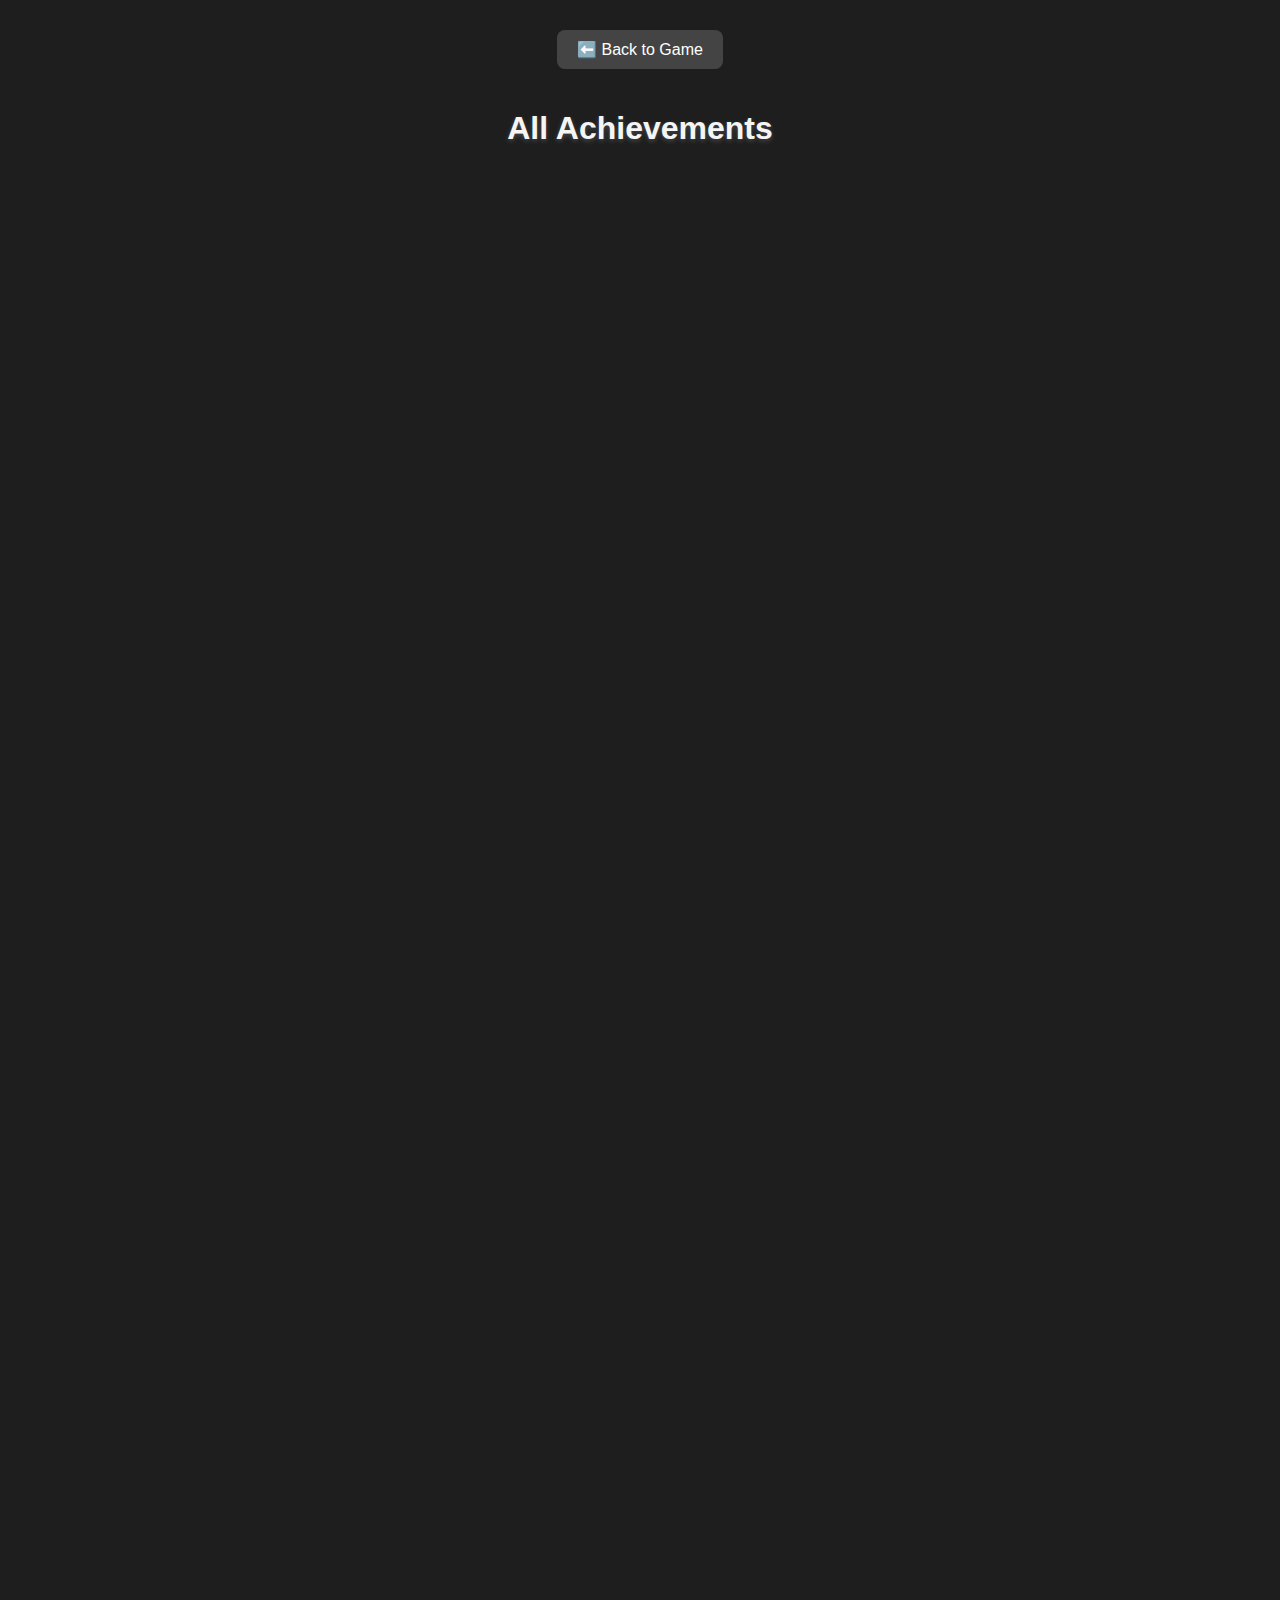
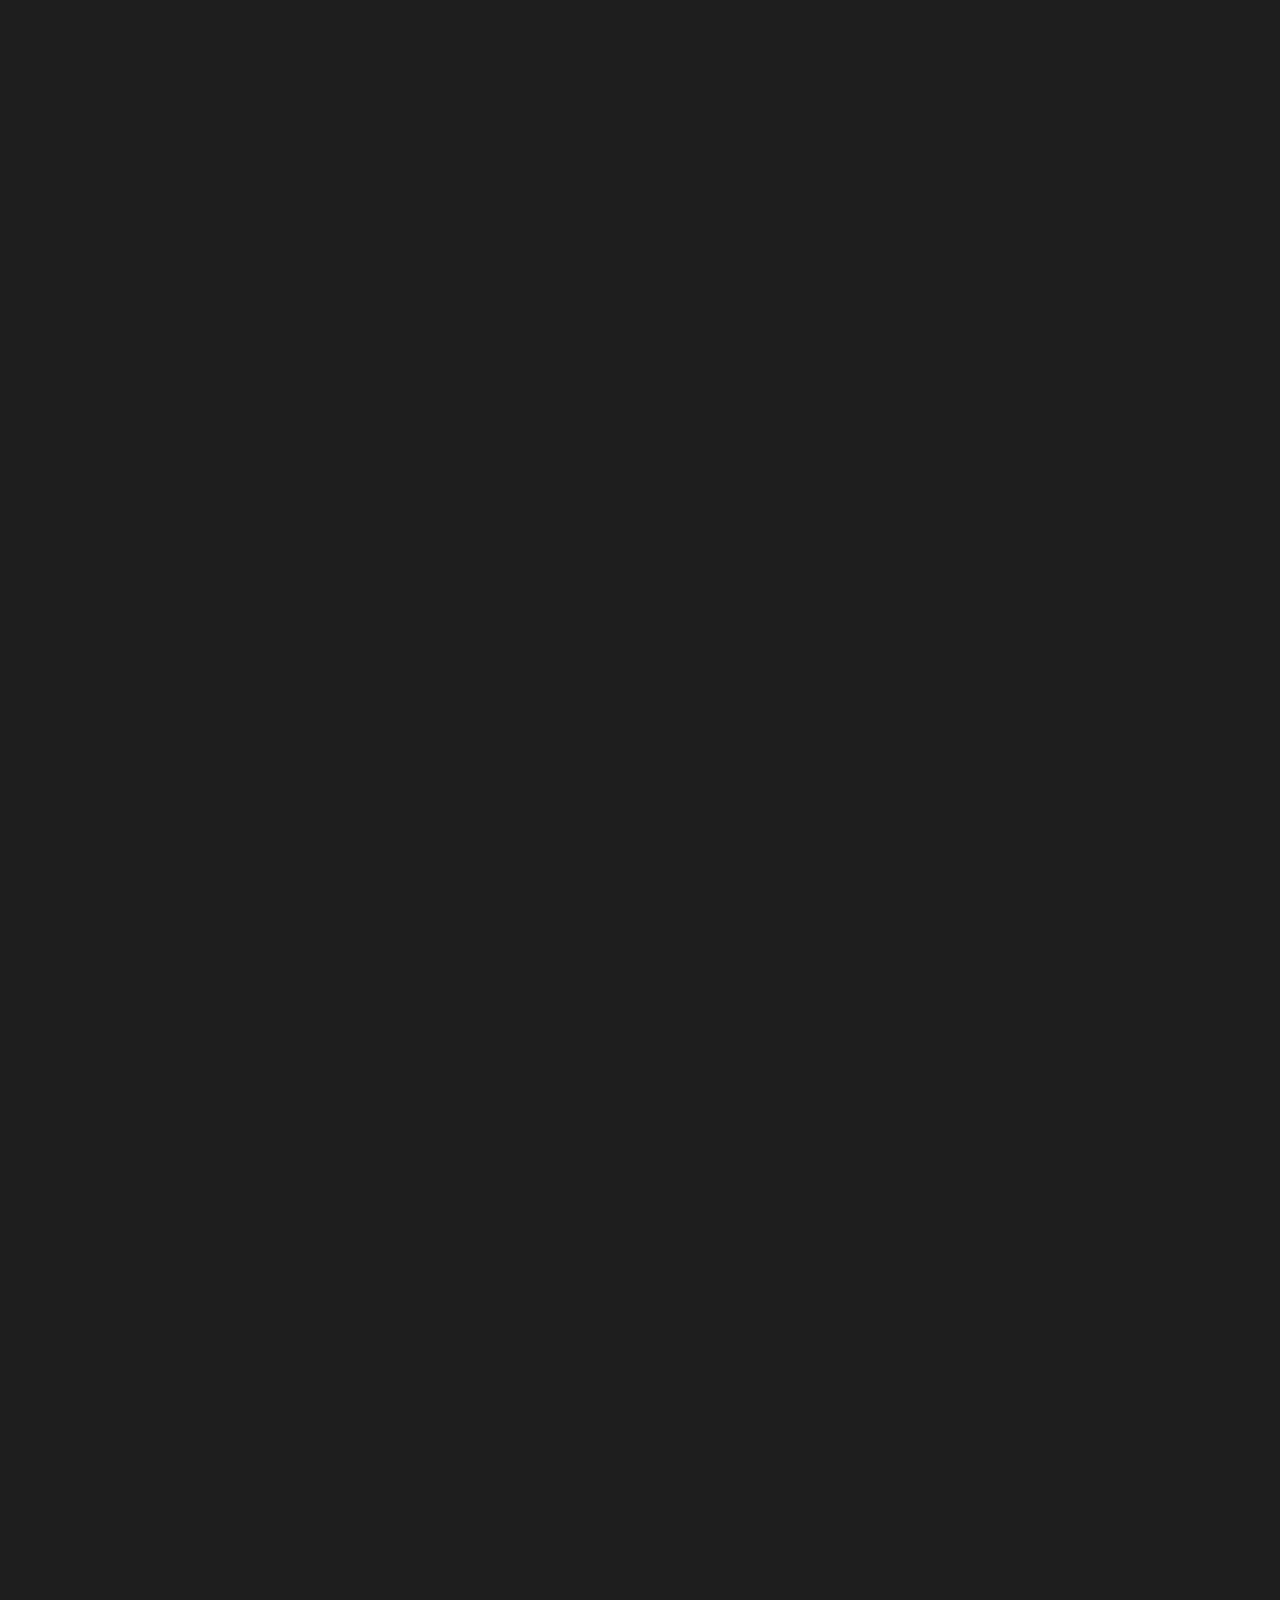
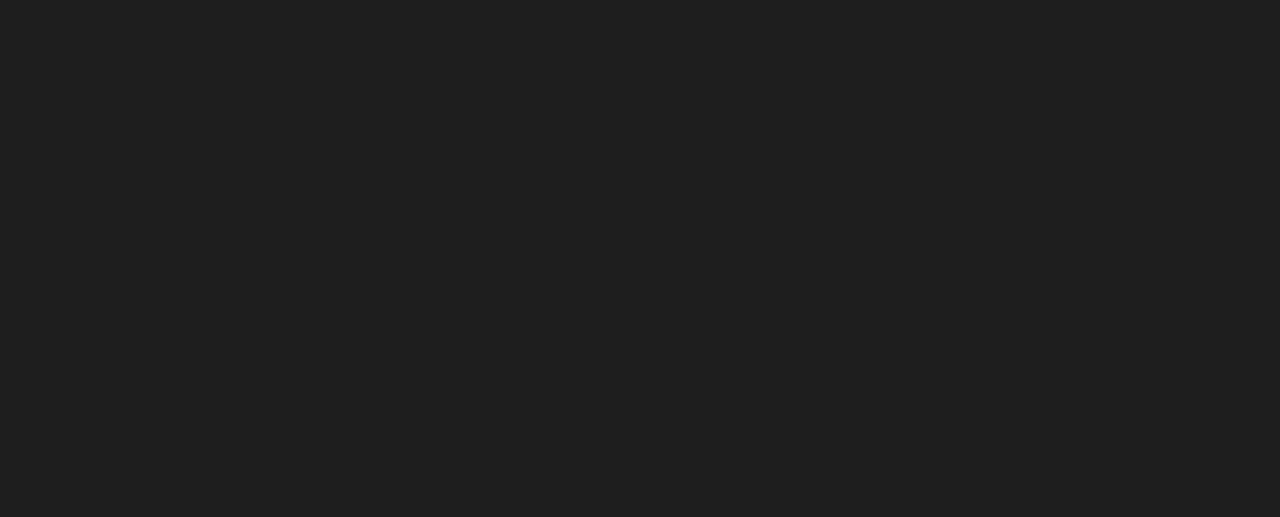
<file: sprayed-ma-house-main/achivement/achievements.html>
<!DOCTYPE html>
<html lang="en">
<head>
    <meta charset="UTF-8">
    <meta name="viewport" content="width=device-width, initial-scale=1.0">
    <title>Achievements</title>
    <link rel="stylesheet" href="achievements-page.css"> <!-- Link to your custom CSS -->
</head>
<body>
    <!-- Back Button -->
    <button id="back-button" onclick="window.history.back()">⬅️ Back to Game</button>

    <!-- Title -->
    <h1>All Achievements</h1>

    <!-- Achievement Container -->
    <div id="achievement-container"></div>

    <!-- Link to the achievements script -->
    <script src="achievements-page.js"></script>
</body>
</html>
</file>
<file: sprayed-ma-house-main/achivement/achievements-page.css>
/* General Body Styling */
body {
    background-color: #1e1e1e;
    color: white;
    font-family: 'Arial', sans-serif;
    padding: 30px;
    display: flex;
    flex-direction: column;
    align-items: center;
    height: 100vh;
    margin: 0;
}

/* Title Styling */
h1 {
    font-size: 2rem;
    margin-bottom: 20px;
    color: #f5f5f5; /* Soft White */
    text-align: center;
    text-shadow: 0 2px 5px rgba(255, 255, 255, 0.2);
    animation: fadeIn 1s ease-out;
}

/* Achievement Container */
#achievement-container {
    display: flex;
    flex-wrap: wrap;
    gap: 20px;
    justify-content: center;
    margin-top: 20px;
    animation: fadeInUp 0.8s forwards;
}

/* Achievement Card Styling */
.achievement {
    background-color: #333;
    padding: 15px;
    border-radius: 10px;
    width: 280px;
    box-shadow: 0 0 15px rgba(255, 255, 255, 0.1);
    transition: transform 0.3s ease, box-shadow 0.3s ease, background-color 0.3s ease;
    color: #f1f1f1;
    text-align: center;
    opacity: 0;
    animation: fadeInUp 0.8s forwards;
}

/* Hover Effect for Achievement Cards */
.achievement:hover {
    transform: scale(1.05);
    box-shadow: 0 4px 15px rgba(255, 255, 255, 0.2);
    background-color: #444;
}

/* Achievement Title Styling */
.achievement h3 {
    font-size: 1.3em;
    margin: 0;
    color: #f5f5f5; /* Soft White */
    text-shadow: 0 1px 3px rgba(0, 0, 0, 0.5);
}

/* Achievement Description Styling */
.achievement-description {
    font-size: 0.9em;
    margin-top: 8px;
    color: #aaa;
    height: 60px;
    overflow: hidden;
}

/* Back Button Styling */
#back-button {
    background-color: #444;
    color: white;
    padding: 10px 20px;
    border: none;
    border-radius: 8px;
    font-size: 1em;
    cursor: pointer;
    margin-bottom: 20px;
    transition: background-color 0.3s ease, transform 0.3s ease;
    animation: fadeIn 1s ease-out;
}

/* Back Button Hover Effect */
#back-button:hover {
    background-color: #666;
    transform: scale(1.1);
}

/* Mobile Responsiveness */
@media (max-width: 768px) {
    body {
        padding: 15px;
    }

    h1 {
        font-size: 1.6rem;
    }

    #achievement-container {
        flex-direction: column;
        align-items: center;
    }

    .achievement {
        width: 90%;
    }
}

/* Keyframe Animations */
@keyframes fadeIn {
    0% {
        opacity: 0;
        transform: translateY(-20px);
    }
    100% {
        opacity: 1;
        transform: translateY(0);
    }
}

@keyframes fadeInUp {
    0% {
        opacity: 0;
        transform: translateY(30px);
    }
    100% {
        opacity: 1;
        transform: translateY(0);
    }
}
</file>
